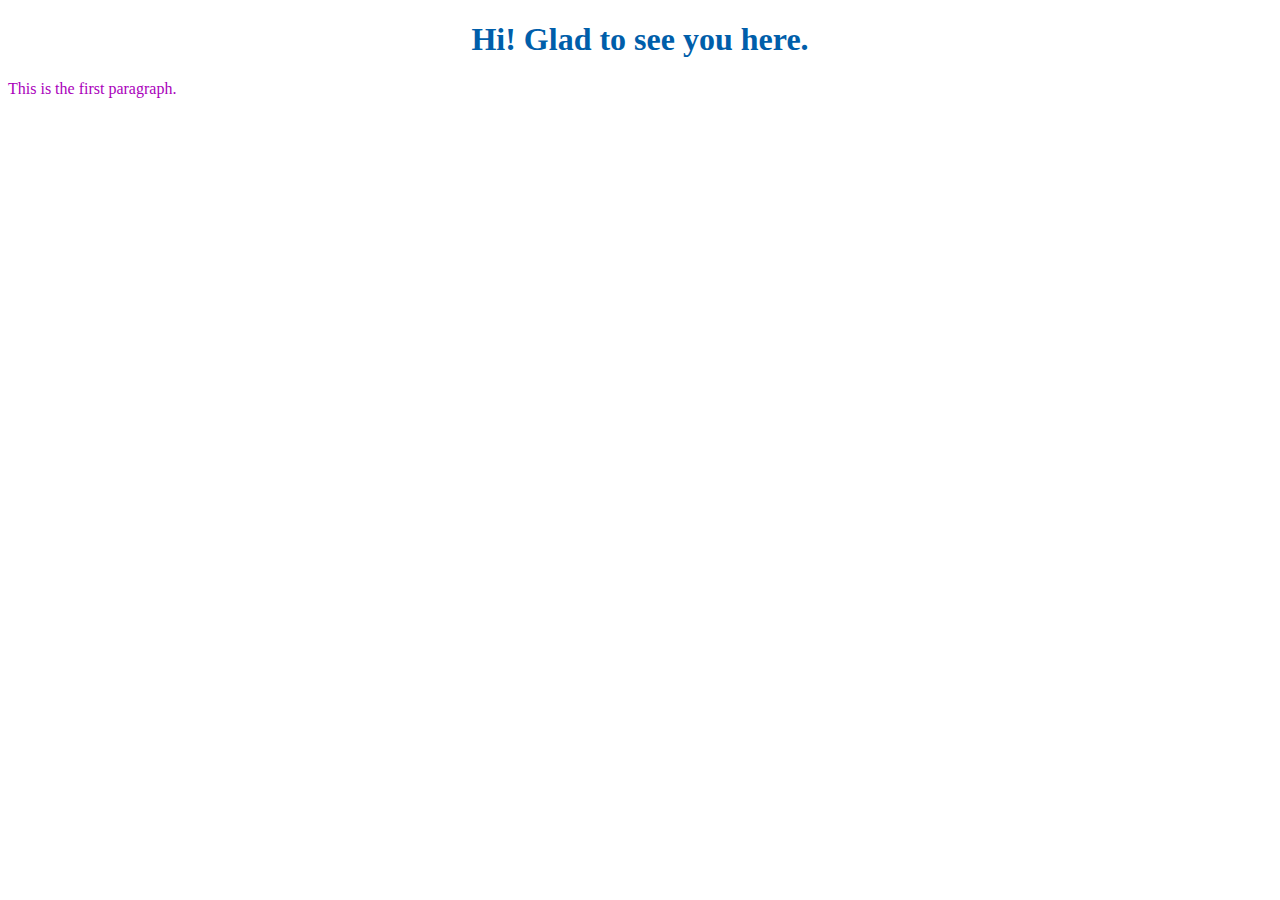
<file: index.html>
<!DOCTYPE html>
<html>
   <head>
      <title>First Demo</title>
      <link rel="stylesheet" href="style.css">
   </head>
   <body>
      <h1> Hi! Glad to see you here.</h1>
      <p>This is the first paragraph.</p>
   </body>
</html>
</file>
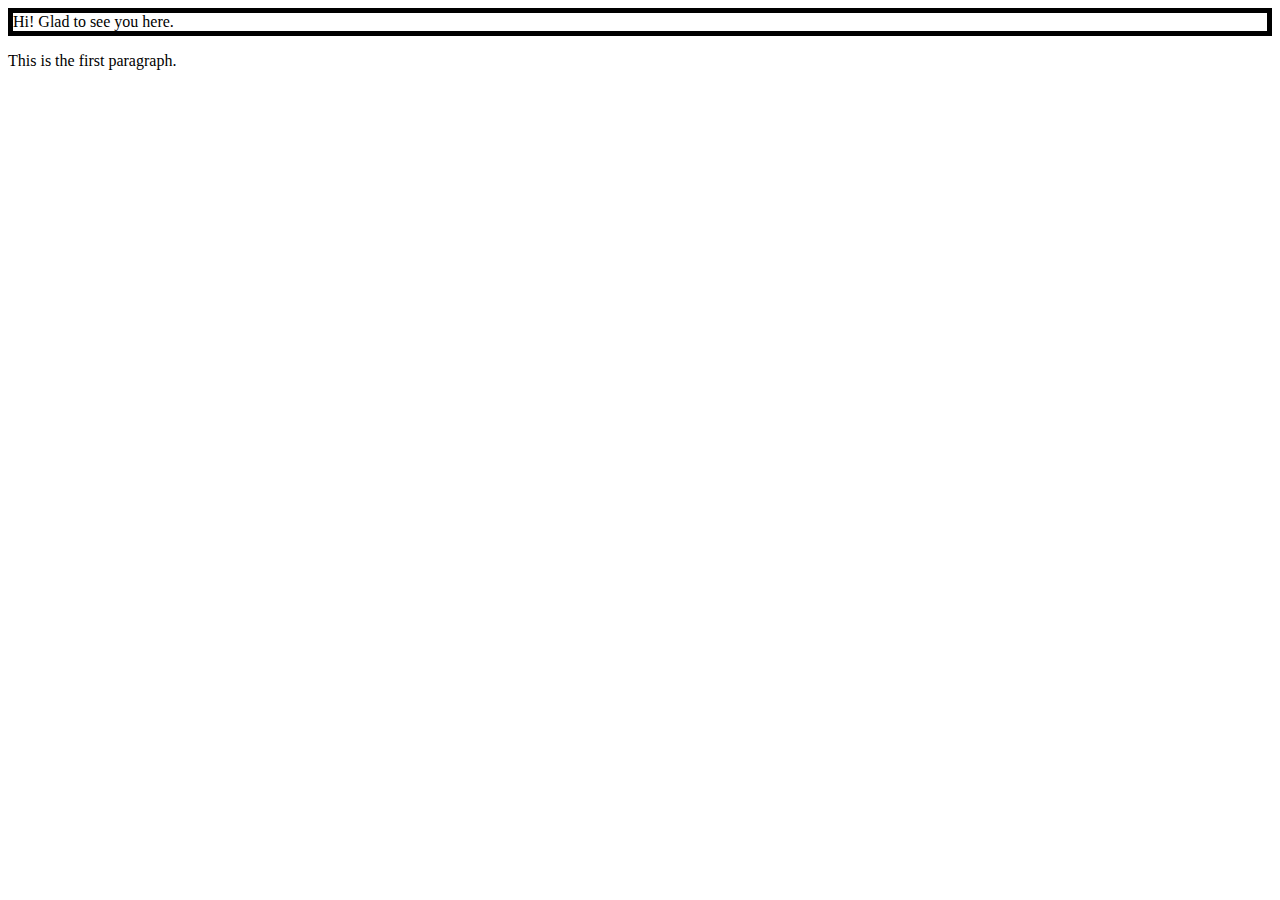
<file: border.html>
<!DOCTYPE html>
<html>
   <head>
      <title>First Demo</title>
      	<style>
      		div {
      			border: 5px solid black;
      		}
      	</style>
   </head>
   <body>
   	<div>
      Hi! Glad to see you here.
    </div>  
      <p>This is the first paragraph.</p>
   </body>
</html>
</file>
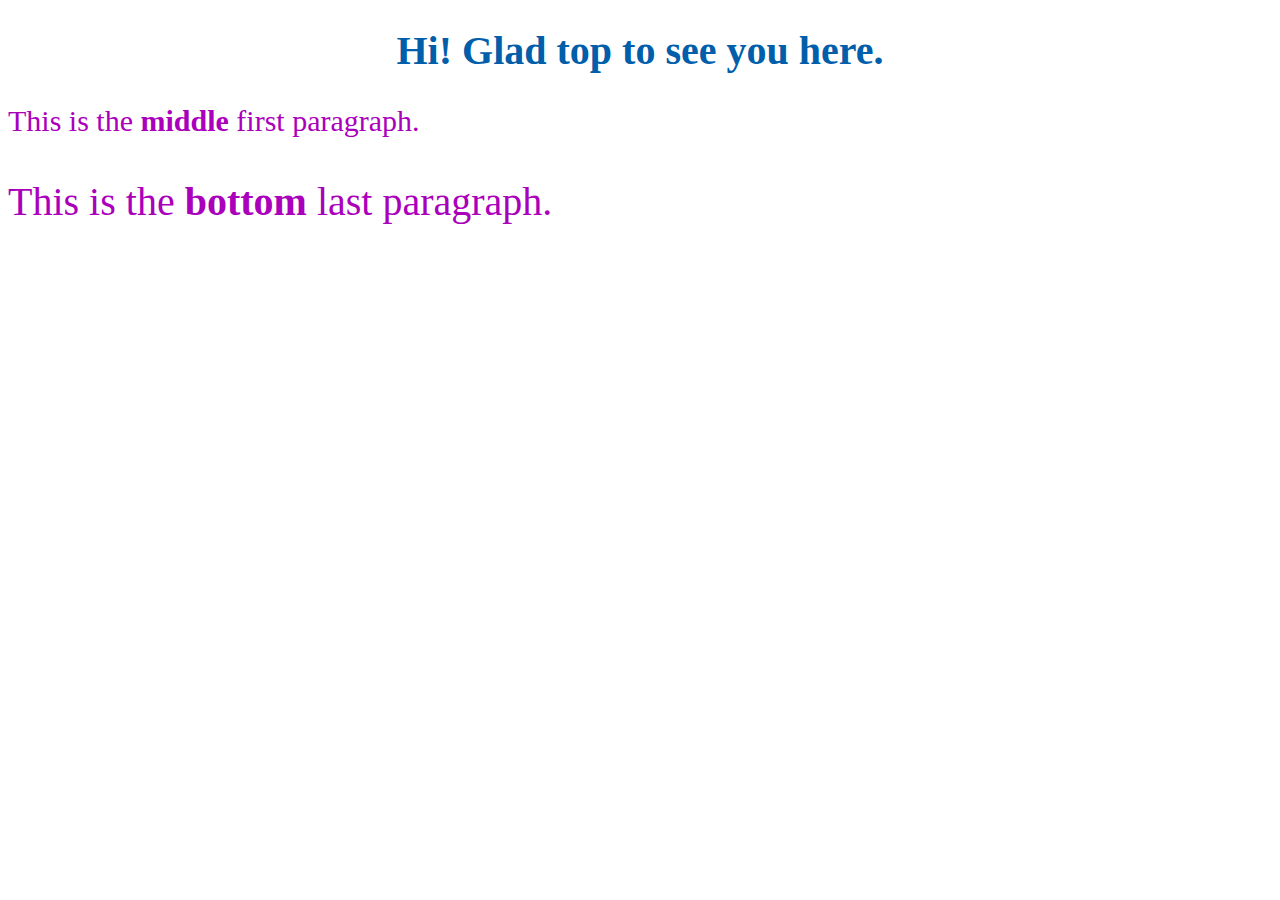
<file: div_span.html>
<!DOCTYPE html>
<html>
   <head>
      <title>First Demo</title>
      <link rel="stylesheet" href="style.css">
      <style>
        div{
      			border: 5px; solid blue;
      		}

      	#top  {
	      font-size: 20px;
        }

        #middle{
          font-size: 30px;
        }

        #bottom{
          font-size: 40px;
        }

        .name{
	      font-weight: bold;
        }
      </style>
   </head>
   <body>
   	<div id="top">
      <h1> Hi! Glad <span class="name">top</span> to see you here.</h1>
  </div>
  <div id="middle">
      <p>This is the <span class="name">middle</span> first paragraph.</p>
  </div>
  <div id="bottom">
      <p>This is the <span class="name">bottom</span> last paragraph.</p>
  </div>
   </body>
</html>
</file>
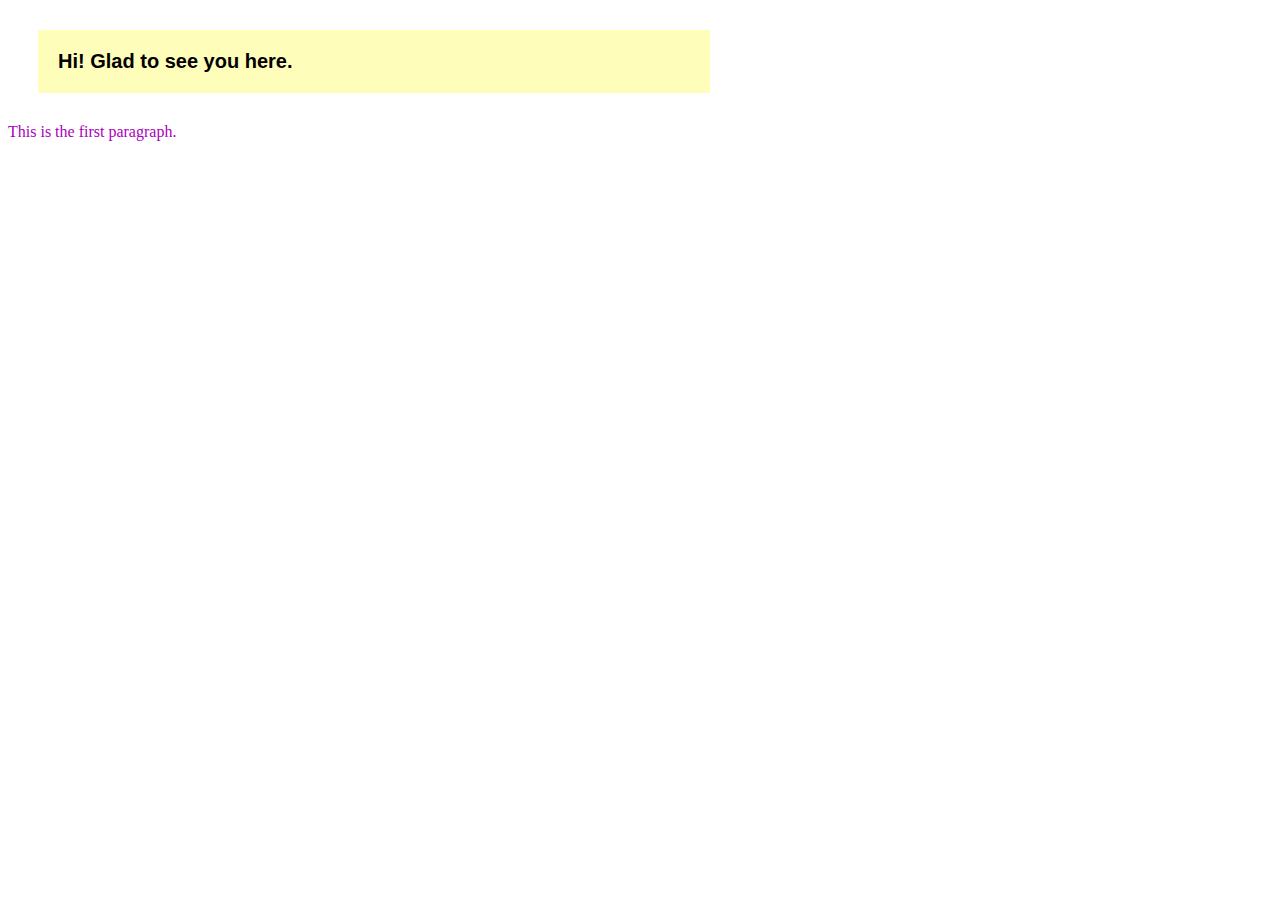
<file: font.html>
<!DOCTYPE html>
<html>
   <head>
      <title>First Demo</title>
      	<style>
      		div{
      			background-color: #fffdba;
      			width: 50%;
      			height: 100%;
      			margin: 30px;
      			padding: 20px;
      			font-family: Arial, sans-serif;
      			font-size: 20px;
      			font-weight: bold;
      		}

      		div{
      			border: 5px; solid blue;
      		}
      	</style>
      <link rel="stylesheet" href="style.css">
   </head>
   <body>
   	<div>
      Hi! Glad to see you here.
    </div>  
      <p>This is the first paragraph.</p>
   </body>
</html>
</file>
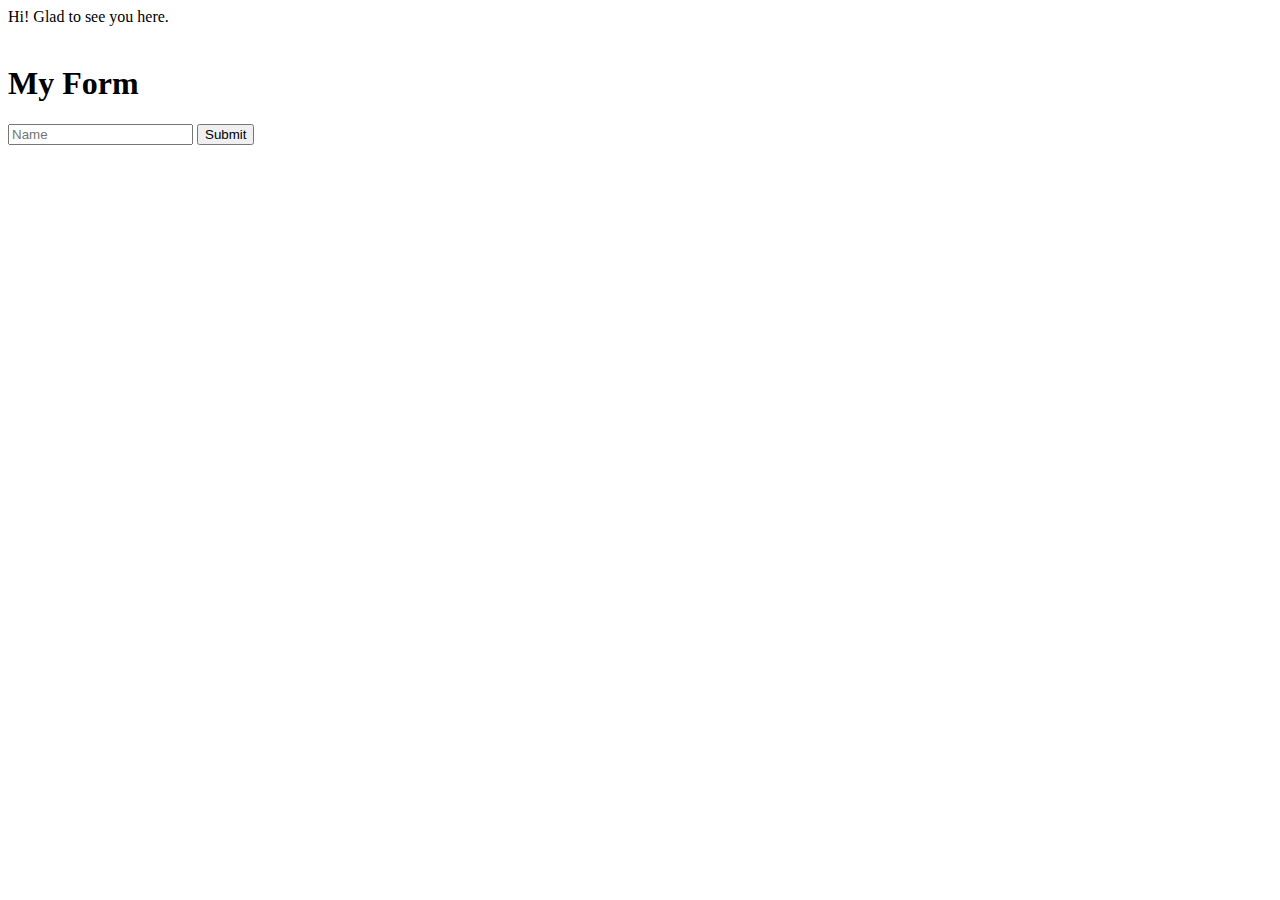
<file: form.html>
<!DOCTYPE html>
<html>
   <head>
      <title>First Demo</title>
   </head>
   <body>
      Hi! Glad to see you here.<br><br>

     <h1>My Form</h1>
     <form>
       <input type="text" placeholder="Name" name="name">
       <button>Submit</button>
     </form>
   </body>
</html>
</file>
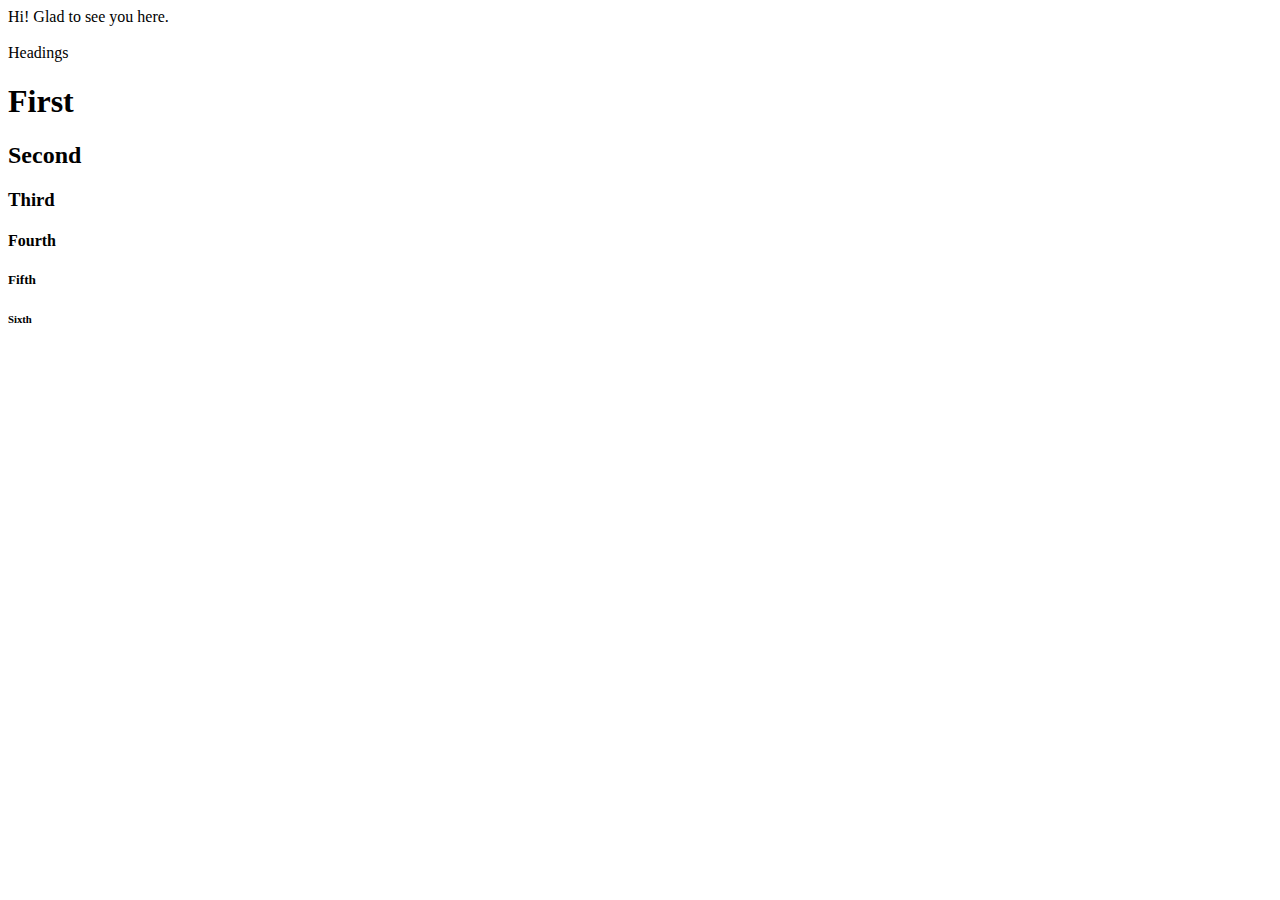
<file: heading.html>
<!DOCTYPE html>
<html>
   <head>
      <title>First Demo</title>
   </head>
   <body>
      Hi! Glad to see you here.<br><br>

     Headings
      	<h1>First</h1>
        <h2>Second</h2>
        <h3>Third</h3>
        <h4>Fourth</h4>
        <h5>Fifth</h5>
        <h6>Sixth</h6>

   </body>
</html>
</file>
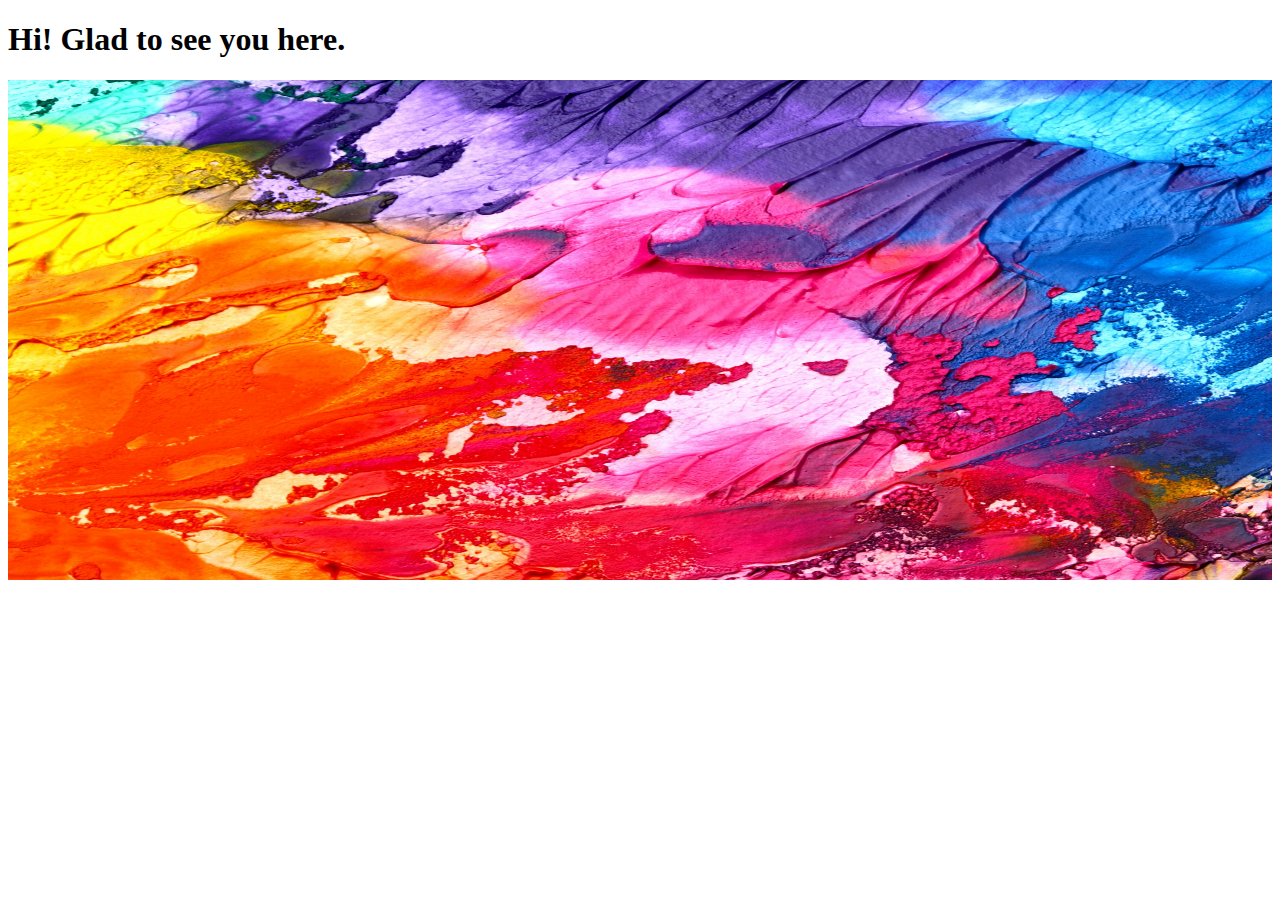
<file: image.html>
<!DOCTYPE html>
<html>
   <head>
      <title>First Demo</title>
   </head>
   <body>
      <h1>Hi! Glad to see you here.</h1>

      <img src= "abstract.jpg" height="500" width="100%">

   </body>
</html>
</file>
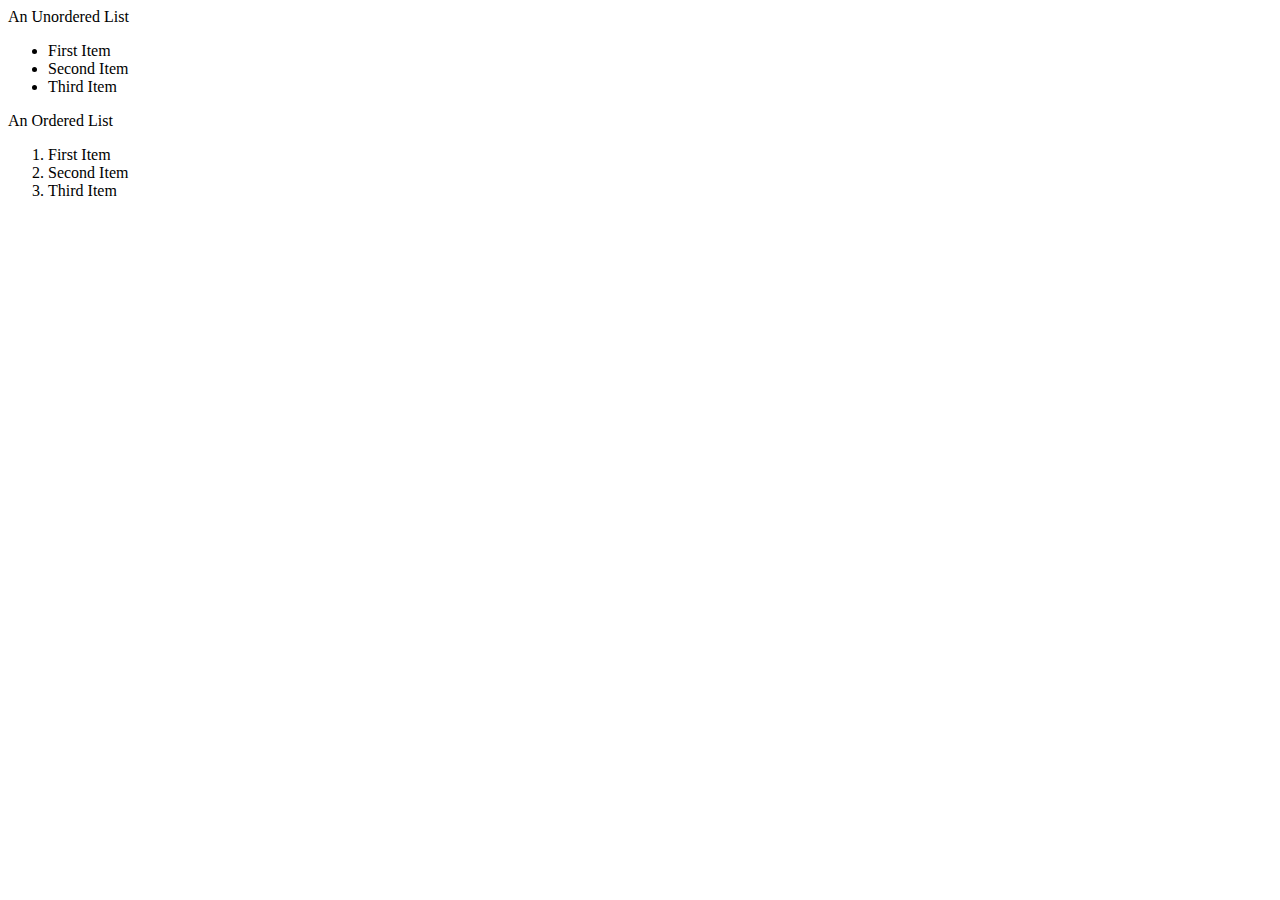
<file: list.html>
<!DOCTYPE html>
<html>
   <head>
      <title>First Demo</title>
   </head>
    <body>
      An Unordered List
      <ul>
      	<li>First Item</li>
        <li>Second Item</li>
        <li>Third Item</li>
      </ul>

      An Ordered List
      <ol>
        <li>First Item</li>
        <li>Second Item</li>
        <li>Third Item</li>
      </ol>  

   </body>
</html>
</file>
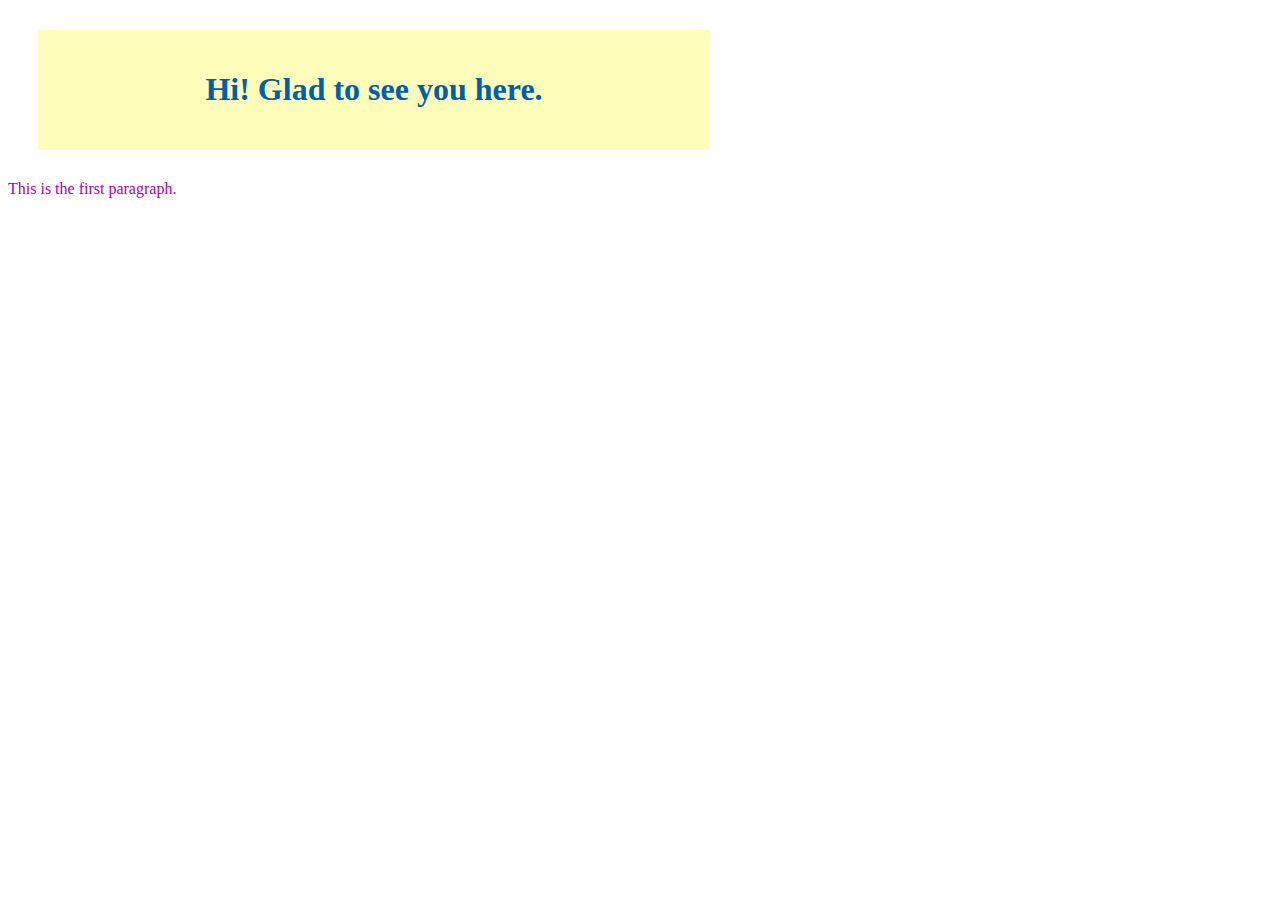
<file: size.html>
<!DOCTYPE html>
<html>
   <head>
      <title>First Demo</title>
      	<style>
      		div{
      			background-color: #fffdba;
      			width: 50%;
      			height: 100%;
      			margin: 30px;
      			padding: 20px;
      		}
      	</style>
      <link rel="stylesheet" href="style.css">
   </head>
   <body>
   	<div>
      <h1> Hi! Glad to see you here.</h1>
    </div>  
      <p>This is the first paragraph.</p>
   </body>
</html>
</file>
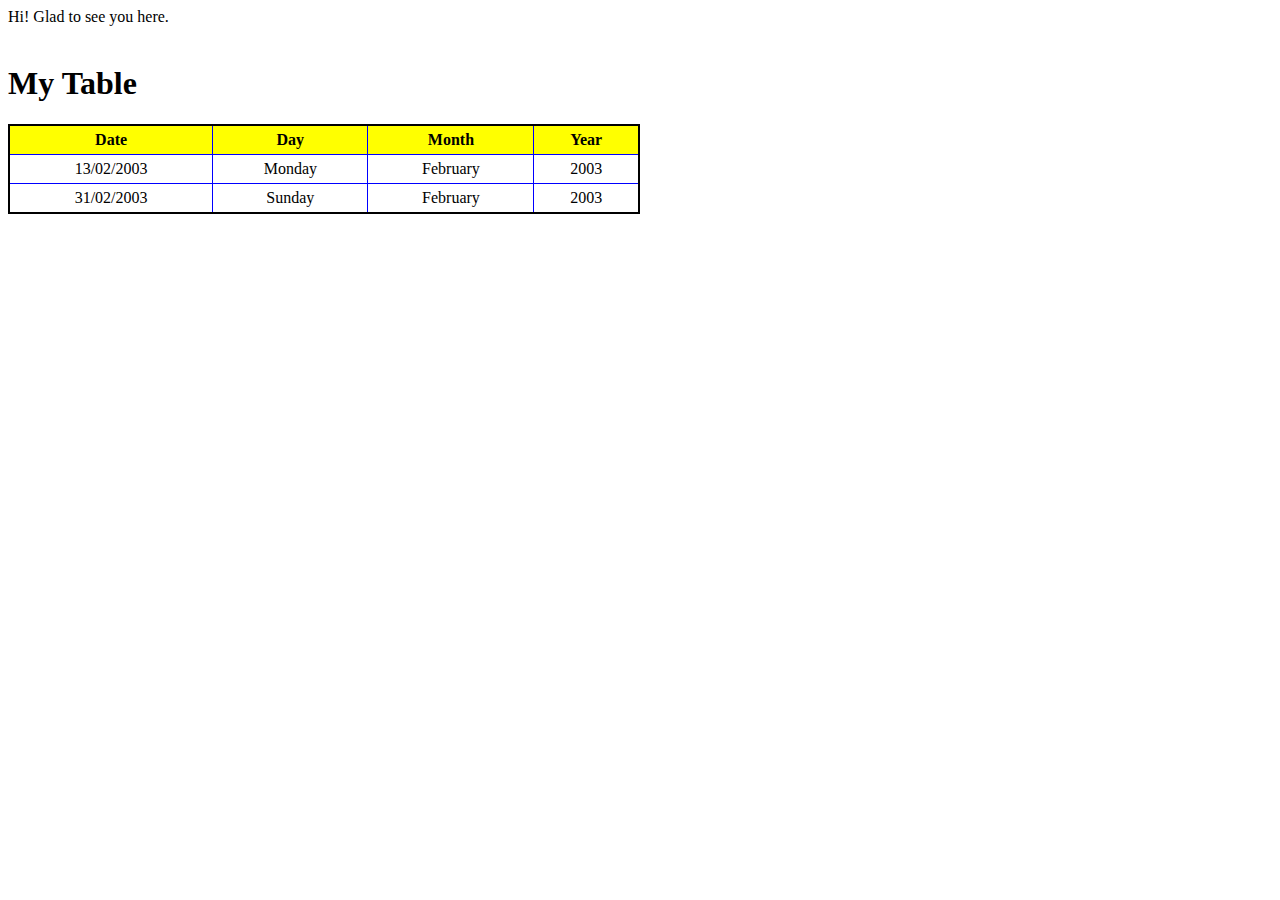
<file: table.html>
<!DOCTYPE html>
<html>
   <head>
      <title>First Demo</title>
      <style>
        table {
          border: 2px solid black;
          border-collapse: collapse;
          width: 50%;
        }

        th, td {
          border: 1px solid blue;
          padding: 5px;
          text-align: center;
        }

        th{
          background-color: yellow;
        }
      </style>
   </head>
   <body>
      Hi! Glad to see you here.<br><br>

     <h1>My Table</h1>
     <table>
       <tr>
         <th>Date</th>
         <th>Day</th>
         <th>Month</th>
         <th>Year</th>
       </tr>
       <tr>
         <td>13/02/2003</td>
         <td>Monday</td>
         <td>February</td>
         <td>2003</td>
       </tr>
       <tr>
         <td>31/02/2003</td>
         <td>Sunday</td>
         <td>February</td>
         <td>2003</td>
       </tr>
     </table>
   </body>
</html>
</file>
<file: style.css>
h1  { 
      	color: #005eaa;
      	text-align: center;
}

p  {
      	color: #aa00bb;
)
</file>
